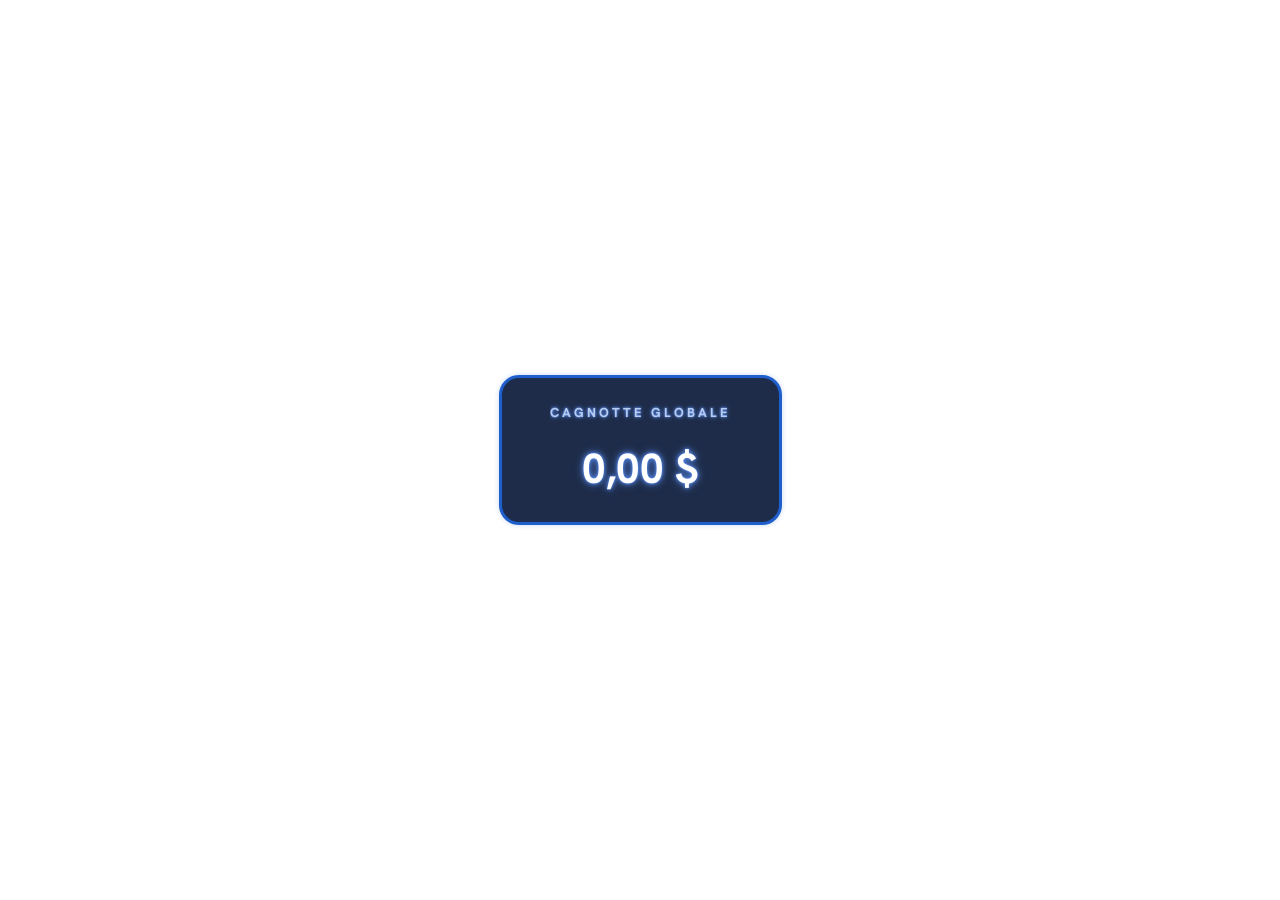
<file: widgets/global/index.html>
<!doctype html>
<meta charset="utf-8">
<title>Lumea : total</title>
<link rel="stylesheet" href="/widgets/fonts/fonts.css">  <!-- polices livrées : aucun appel à internet -->
<style>
  html, body {
    margin: 0; height: 100%;
    background: transparent;   /* OBS: seule la boite est visible, aucun fond autour */
    overflow: hidden;
    /* the XP badge sticks out of the box: keep it inside the OBS canvas.
       The 760 x 420 source leaves 80px around a 600 x 260 widget: the palier flash glow
       (blur 60px) fades out before the edge, so the source limit never shows. */
    padding: 34px 40px; box-sizing: border-box;
    display: flex; align-items: center; justify-content: center;
  }
  /* Look of the widget. These defaults are the original look; the style chosen in
     the admin (Widgets OBS > Personnaliser) overrides them, see applyStyle(). */
  :root {
    --neon: #1f5fcc;
    --glow: 0 0 5px rgba(31, 95, 204, 0.24), inset 0 0 3px rgba(31, 95, 204, 0.15);
    --bg: rgba(11, 27, 58, 0.92);
    --border-w: 3px;
    --radius: 20px;
    --opacity: 1;
    --font: 'Hanken Grotesk', sans-serif;
    --title-size: 13px;
    --title-color: #b8ccf0;
    --title-glow: 0 0 2px #5b8def, 0 0 4px #5b8def;
    --amount-size: 42px;
    --amount-color: #ffffff;
    --amount-glow: 0 0 2px #5b8def, 0 0 5px #5b8def, 0 0 10px rgba(91, 141, 239, .7);
    --badge-bg: #ffc83d;
    --badge-fg: #0b1b3a;
    --flash: #ffc83d;
    --flash-glow: 0 0 28px rgba(255, 200, 61, 0.95), 0 0 60px rgba(255, 200, 61, 0.55),
                  inset 0 0 18px rgba(255, 200, 61, 0.6);
    --flash-time: .9s;
    --flash-count: 7;
    --title-spacing: 3px;
    --pad: 1;
    --border-style: solid;
    --badge-size: 13px;
    --badge-hold: 4.5s;       /* the badge starts to fade this long after it appeared */
    --glow-strong: 0 0 9px rgba(31, 95, 204, 0.3), inset 0 0 5px rgba(31, 95, 204, 0.22);
    --pulse-time: 3s;
  }
  .box {
    position: relative;
    background: var(--bg);
    border: var(--border-w) var(--border-style) var(--neon);
    border-radius: var(--radius);
    padding: calc(26px * var(--pad)) calc(48px * var(--pad));
    text-align: center;
    box-shadow: var(--glow);
    opacity: var(--opacity);
  }
  /* "Néon qui respire": a stronger glow laid over the frame, faded in and out. Only its opacity moves,
     so the browser never redraws the shadow itself: no flicker, even in a busy OBS scene. */
  .box::after {
    content: ''; position: absolute; inset: calc(-1 * var(--border-w)); border-radius: var(--radius);
    box-shadow: var(--glow-strong); opacity: 0; pointer-events: none;
  }
  .box.pulse::after { animation: neonPulse var(--pulse-time) ease-in-out infinite; }
  @keyframes neonPulse { 50% { opacity: 1; } }
  .reduit .box.pulse::after { animation: none; }
  .title {
    font-family: var(--font);
    font-size: var(--title-size); letter-spacing: var(--title-spacing);
    color: var(--title-color);
    text-shadow: var(--title-glow);
    margin-bottom: 20px;
    /* a long streamer name must never push the box out of the OBS source */
    max-width: 440px; margin-left: auto; margin-right: auto;
    white-space: nowrap; overflow: hidden; text-overflow: ellipsis;
  }
  /* page perso seulement : le total de l'équipe, en petit sous le total du streamer */
  .team {
    display: none; margin-top: 16px;
    font-family: var(--font); font-size: 10px; letter-spacing: 2px;
    color: var(--title-color); text-shadow: var(--title-glow); white-space: nowrap;
  }
  .perso .team { display: block; }
  .amount {
    font-family: var(--font);
    font-size: var(--amount-size);
    color: var(--amount-color);
    text-shadow: var(--amount-glow);
    white-space: nowrap;
  }
  /* Roulette option: the amount is a drum of whole numbers, read in rows: the row above
     the middle one is the next amount, the row below the previous one.
     Radius = 1.3em / (2 tan 18deg) = 2em. The padding keeps the glow inside the mask;
     negative margins keep the box size unchanged. --angle is set at every frame. */
  .roll { display: inline-flex; align-items: center; vertical-align: top;
          padding: 1em 40px; margin: -1em -40px;
          /* always on: switching a mask on when the drum starts would cut the glow at once */
          -webkit-mask-image: linear-gradient(transparent, #000 30%, #000 70%, transparent);
          mask-image: linear-gradient(transparent, #000 30%, #000 70%, transparent); }
  /* "chiffre apparent": a window one row high, the digits pass through it and nothing shows around */
  .roll.apparent { -webkit-mask-image: linear-gradient(transparent 27%, #000 33%, #000 67%, transparent 73%);
                   mask-image: linear-gradient(transparent 27%, #000 33%, #000 67%, transparent 73%); }
  /* rows kept at rest: they need their own room, between the title and the frame */
  .amount.avec-voisins { margin: .95em 0; }
  .cell { display: inline-block; position: relative; flex: none; width: 0; height: 1.3em; line-height: 1.3em;
          white-space: pre; perspective: 8em; transition: width .3s ease; }
  .roll.neuf .cell { transition: none; }    /* a redraw is not a new column opening */
  .drum { position: absolute; inset: 0; transform-style: preserve-3d; will-change: transform;
          transform: translateZ(-2em) rotateX(calc(var(--angle, 0) * 1deg)); }
  .cell.fixe .drum { transform: translateZ(-2em); }
  /* right-aligned: a row with one more digit (999 under 1 000) spills to the left */
  .face { position: absolute; inset: 0; display: flex; justify-content: center; backface-visibility: hidden; }
  .cell.vide .face { justify-content: flex-end; }
  /* Rows around the middle one fade in and out: appearing at once, their neon would flash. */
  .face { opacity: 0; transition: opacity .25s ease; }
  .face.cur, .roll.spin:not(.seul) .cell:not(.fixe) .face, .cell.tourne .face,
  .roll.voisins .cell:not(.fixe) .face.voisin { opacity: 1; }
  .badge {
    position: absolute; top: -22px; right: -30px;
    background: var(--badge-bg);
    border: 4px solid var(--badge-bg);
    border-radius: 999px;
    padding: 9px 15px;
    font-family: var(--font);
    font-size: var(--badge-size);
    color: var(--badge-fg);
    white-space: nowrap;
    opacity: 0;
    pointer-events: none;
    z-index: 2;               /* above the breathing glow */
  }
  .badge[data-pos="haut_gauche"] { right: auto; left: -30px; }
  .badge[data-pos="bas_droite"] { top: auto; bottom: -22px; }
  .badge[data-pos="bas_gauche"] { top: auto; bottom: -22px; right: auto; left: -30px; }
  /* "Pixel" fonts: the text is a canvas drawn in small squares, glowing like text */
  .title canvas, .amount canvas, .badge canvas { display: block; margin: 0 auto; }
  .title canvas { filter: var(--title-glow-f, none); }
  .amount canvas { filter: var(--amount-glow-f, none); }
  /* Palier atteint : le cadre clignote (en jaune par defaut). */
  .box.palier { animation: palierFlash var(--flash-time) ease-in-out var(--flash-count); }
  @keyframes palierFlash {
    0%, 100% { border-color: var(--neon); box-shadow: var(--glow); }
    50% { border-color: var(--flash); box-shadow: var(--flash-glow); }
  }

  /* Badge: an arrival (four kinds), then a fade that starts --badge-hold later. Two animations, so the
     arrival keeps its speed whatever the time on screen. Animations réduites: always the plain fade. */
  .badge.pop { animation: badgeIn .7s ease both, badgeOut .5s ease var(--badge-hold) forwards; }
  .badge.pop[data-anim="fondu"] { animation-name: badgeFadeIn, badgeOut; }
  .badge.pop[data-anim="glisse"] { animation-name: badgeSlideIn, badgeOut; }
  .badge.pop[data-anim="zoom"] { animation-name: badgeZoomIn, badgeOut; }
  @keyframes badgeIn {
    0%   { opacity: 0; transform: scale(.2) rotate(-20deg); }
    45%  { opacity: 1; transform: scale(1.35) rotate(10deg); }
    75%  { opacity: 1; transform: scale(.9) rotate(-4deg); }
    100% { opacity: 1; transform: none; }
  }
  @keyframes badgeFadeIn { from { opacity: 0; } to { opacity: 1; } }
  @keyframes badgeSlideIn { from { opacity: 0; transform: translateY(-18px); } to { opacity: 1; transform: none; } }
  @keyframes badgeZoomIn { from { opacity: 0; transform: scale(.6); } to { opacity: 1; transform: none; } }
  @keyframes badgeOut { from { opacity: 1; } to { opacity: 0; } }
</style>

<div class="box">
  <div class="title">CAGNOTTE GLOBALE</div>
  <div class="amount" id="amount">0,00 $</div>
  <div class="badge" id="badge"></div>
  <div class="team" id="team"></div>
</div>

<script>
// Le widget ne parle qu'à Lumea, sur la machine : /widget/global ou /widget/perso.
const scope = location.pathname.includes('/perso') ? 'perso' : 'global';
// /widget/perso/<id du membre> : le serveur ne renvoie que les dons de ce membre.
const memberMatch = location.pathname.match(/\/perso\/([^/]+)/);
const member = memberMatch ? decodeURIComponent(memberMatch[1]) : '';
const teamEl = document.getElementById('team');
if (scope === 'perso') document.body.classList.add('perso');
const host = location.host;
// Paliers : le serveur envoie chaque palier franchi une seule fois (msg.milestones), le widget ne
// compare plus les totaux lui-même.

// Display currency. Every amount arrives in integer cents of the campaign currency. `taux` is how many
// units of the display currency 1 unit of the campaign's is worth (1 when they are the same): the server
// sends it with the style, the widget never guesses a rate.
let money = new Intl.NumberFormat('fr-CA', { style: 'currency', currency: 'CAD' });
let devise = 'CAD', taux = 1, lastCents = null, teamCents = null;
let styleCurrency = '', campaignCurrency = '';
let curFormat = 'symbole', showCents = true, moneyKey = '';
// Returns true when the writing of the amounts changed: the caller then redraws (repaintAll).
function setCurrency(code, rate) {
  if (!code || !(rate > 0)) { code = 'CAD'; rate = 1; }     // no rate: the amount stays as counted
  const digits = showCents ? 2 : 0;
  const key = [code, rate, curFormat, digits].join('|');
  if (key === moneyKey) return false;
  const opts = curFormat === 'sans' ? { style: 'decimal' }
    : { style: 'currency', currency: code, currencyDisplay: curFormat === 'code' ? 'code' : 'symbol' };
  try {
    money = new Intl.NumberFormat('fr-CA', { ...opts, minimumFractionDigits: digits, maximumFractionDigits: digits });
  } catch {                                                  // code unknown to this browser
    return code !== 'CAD' && setCurrency('CAD', 1);
  }
  devise = code;
  taux = rate;
  moneyKey = key;
  if (lastCents !== null) texts.set(amountEl, fmt(lastCents));
  if (teamCents !== null) teamEl.textContent = 'ÉQUIPE ' + fmt(teamCents);
  return true;
}
// Cents of the campaign -> text in the display currency. Without the cents the amount is cut, never
// rounded up: the widget must not show a dollar that is not there yet.
function fmt(cents) {
  const v = cents / 100 * taux;
  return money.format(showCents ? v : Math.floor(v + 1e-9));
}
const amountEl = document.getElementById('amount');
const badgeEl = document.getElementById('badge');
const queue = [];
let badgeBusy = false;

const boxEl = document.querySelector('.box');

// Flash colour of one milestone (#rrggbb from the server), else the theme's own (--flash on the page).
function flashVars(c) {
  return { '--flash': c, '--flash-glow': `0 0 28px ${rgba(c, 0.95)}, 0 0 60px ${rgba(c, 0.55)}, `
                                        + `inset 0 0 18px ${rgba(c, 0.6)}` };
}
function flashPalier(color) {
  for (const k of ['--flash', '--flash-glow']) {
    if (color) boxEl.style.setProperty(k, flashVars(color)[k]); else boxEl.style.removeProperty(k);
  }
  boxEl.classList.remove('palier');
  void boxEl.offsetWidth;         // relance l'animation si elle tourne deja
  boxEl.classList.add('palier');
}
boxEl.addEventListener('animationend', (e) => {
  if (e.animationName === 'palierFlash') boxEl.classList.remove('palier');
});

// ---- look: style sent by the server (or, in the admin preview, by the editor) ----
const titleEl = document.querySelector('.title');
let showBadge = true;
let tiers = [];                 // [{min_cents, color}]: the badge takes the colour of the highest tier reached
let titleRaw = titleEl.textContent, upperTitle = true;
let badgeTime = 5000;           // ms on screen

const rgb = (h) => { const n = parseInt(h.slice(1), 16); return [n >> 16 & 255, n >> 8 & 255, n & 255]; };
const rgba = (h, a) => `rgba(${rgb(h).join(',')},${Math.max(0, Math.min(1, a)).toFixed(2)})`;
// ---- text: plain text, or drawn on a grid of small squares ("pixel" fonts) ----
// A smooth font drawn at 1/n size then enlarged square by square: every glyph,
// any currency symbol included, gets the same pixel-art look, with fine squares.
let pixelSize = 0;              // 0 = the font draws itself; n = squares of n px
let pixelFont = null;
const texts = new Map();        // element -> its text, to redraw after a style change

function pixelCanvas(text, cs) {
  const size = parseFloat(cs.fontSize);
  // a small title keeps at least 9 squares of height, else it is unreadable
  const px = Math.max(1, Math.min(pixelSize, Math.floor(size / 9)));
  const fs = Math.max(4, Math.round(size / px));
  const gap = (parseFloat(cs.letterSpacing) || 0) / px;
  const font = `700 ${fs}px ${pixelFont}, 'Segoe UI Symbol', 'Segoe UI', sans-serif`;
  const small = document.createElement('canvas');
  const c = small.getContext('2d');
  c.font = font;
  const chars = [...text];
  const widths = chars.map((ch) => c.measureText(ch).width);
  small.width = Math.ceil(widths.reduce((a, b) => a + b, 0) + gap * Math.max(0, chars.length - 1)) + 2;
  small.height = Math.ceil(fs * 1.3);
  c.font = font;                // resizing a canvas resets its context
  c.textBaseline = 'middle';
  let x = 1;
  chars.forEach((ch, i) => { c.fillText(ch, x, small.height / 2 + 1); x += widths[i] + gap; });
  const img = c.getImageData(0, 0, small.width, small.height);
  for (let i = 3; i < img.data.length; i += 4) img.data[i] = img.data[i] >= 128 ? 255 : 0;  // hard-edged squares
  c.putImageData(img, 0, 0);
  c.globalCompositeOperation = 'source-in';
  c.fillStyle = cs.color;
  c.fillRect(0, 0, small.width, small.height);
  const out = document.createElement('canvas');
  out.width = small.width * px;
  out.height = small.height * px;
  const o = out.getContext('2d');
  o.imageSmoothingEnabled = false;
  o.drawImage(small, 0, 0, out.width, out.height);
  return out;
}

function paint(el, text) {
  texts.set(el, text);
  if (el === amountEl && rouleau) return drawRoll(text);
  drawText(el, text);
}

function drawText(el, text) {
  // the title clips overflow for its CSS ellipsis; that would cut the canvas glow
  el.style.overflow = pixelSize ? 'visible' : '';
  if (!pixelSize) { el.textContent = text; return; }
  const cs = getComputedStyle(el);
  const max = el === titleEl ? 440 : Infinity;    // same limit as the CSS ellipsis
  let shown = text;
  let canvas = pixelCanvas(shown, cs);
  while (canvas.width > max && shown.length > 2) {
    shown = `${shown.replace(/…$/, '').slice(0, -1)}…`;
    canvas = pixelCanvas(shown, cs);
  }
  el.replaceChildren(canvas);
}

function repaintAll() {
  for (const [el, text] of texts) paint(el, text);
}

// ---- roulette option: the whole amount turns in rows of consecutive amounts ----
let rouleau = false;
let rollSign = 1;               // 1: rows move down, the next amount comes from above; -1: the opposite
let rollNeighbours = false;
let rollWindow = false;         // "chiffre apparent": no row visible above or below the middle one
let rollSingle = false;         // "chiffre unique": each digit turns on its own, only if it changes
let rollCells = [];             // from right to left: { el, faces }
let charWidths = new Map();
let rollFrame = null;
let lastFrame = 0;
// `turn` is the position of the drum, counted in rows; it lands on a whole number.
// Each whole value of it shows one amount: see amountAt().
let turn = 0, turnSpeed = 0, turnEnd = 0;
let countFrom = 0, countFromTurn = 0, countTo = 0;
let shownAmount = 0;

const ROWS = [-1, 0, 1, 2];     // offset of each row from the middle one; 2 enters from the top
const MAX_ROWS = 16;            // rows turned for one donation, whatever its size
const LAST_ROWS = 8;            // the end of the count goes one by one
let SPRING = 5;                 // stiffness of the movement: "Vitesse de la roulette" scales it

const isDigit = (ch) => ch >= '0' && ch <= '9';
const digitsOf = (text) => Number([...text].filter(isDigit).join('')) || 0;

// 1111 -> its characters. Below zero there is nothing to show.
function rowChars(n) {
  if (n < 0) return [];
  const decimals = money.resolvedOptions().maximumFractionDigits;
  return [...money.format(n / 10 ** decimals)].reverse();
}

function charWidth(ch, roll) {
  if (!ch) return 0;
  const key = isDigit(ch) ? '0' : ch;
  if (!charWidths.has(key)) {
    const ruler = Object.assign(document.createElement('span'), { className: 'cell' });
    ruler.style.width = 'auto';
    roll.append(ruler);
    // every digit gets the width of the widest one, so the amount does not shake
    const widths = (isDigit(ch) ? '0123456789' : ch).split('').map((c) => {
      drawText(ruler, c);
      return ruler.getBoundingClientRect().width;
    });
    ruler.remove();
    charWidths.set(key, Math.max(...widths));
  }
  return charWidths.get(key);
}

// A "pixel" glyph is costly to draw, so each face keeps those it has already drawn.
function drawFace(face, ch) {
  if (face.dataset.ch === ch) return;
  face.dataset.ch = ch;
  if (!ch) { face.replaceChildren(); return; }
  if (!pixelSize) { face.textContent = ch; return; }
  face.drawn ??= {};
  if (face.drawn[ch]) { face.replaceChildren(face.drawn[ch]); return; }
  drawText(face, ch);
  face.drawn[ch] = face.firstChild;
}

function makeCell(roll) {
  const el = Object.assign(document.createElement('span'), { className: 'cell' });
  roll.prepend(el);             // in the page before drawing: "pixel" fonts read the computed style
  const drum = Object.assign(document.createElement('span'), { className: 'drum' });
  el.append(drum);
  const faces = ROWS.map((row) => {
    const face = Object.assign(document.createElement('span'),
                               { className: `face ${row === 0 ? 'cur' : Math.abs(row) === 1 ? 'voisin' : ''}` });
    face.style.transform = `rotateX(${36 * row * rollSign}deg) translateZ(2em)`;
    drum.append(face);
    return face;
  });
  void el.offsetWidth;          // a new column opens from zero: the box grows sideways
  return { el, faces };
}

function showAmount(n, roll) {
  shownAmount = n;
  const rows = ROWS.map((row) => rowChars(n + row));
  const count = Math.max(...rows.map((r) => r.length));
  while (rollCells.length < count) rollCells.push(makeCell(roll));
  rollCells.forEach((cell, i) => {
    cell.faces.forEach((face, r) => drawFace(face, rows[r][i] || ''));
    const middle = rows[ROWS.indexOf(0)][i] || '';
    cell.el.classList.toggle('fixe', !!middle && !isDigit(middle));
    cell.el.classList.toggle('vide', !middle);
    cell.el.style.width = `${charWidth(middle, roll)}px`;
  });
}

// No animation: page opening, resync, change of look or currency.
function drawRoll(text) {
  cancelAnimationFrame(rollFrame);
  rollFrame = null;
  turn = turnEnd = countFromTurn = 0;
  turnSpeed = 0;
  countFrom = countTo = digitsOf(text);
  rollCells = [];
  charWidths = new Map();
  const roll = Object.assign(document.createElement('span'), { className: 'roll neuf' });
  roll.classList.toggle('voisins', rollNeighbours);
  roll.classList.toggle('apparent', rollWindow);
  roll.classList.toggle('seul', rollSingle);
  amountEl.replaceChildren(roll);
  if (rollSingle) placeDigits(countTo, roll);
  else showAmount(countTo, roll);
  void roll.offsetWidth;
  roll.classList.remove('neuf');
}

// ---- "chiffre unique": every digit is its own drum. cell.turn counts in digits: its
// whole part modulo 10 is the digit in the middle, cell.end where it has to land.
function showDigit(cell, whole) {
  cell.faces.forEach((face, r) => drawFace(face, String((whole + ROWS[r] + 1000) % 10)));
}

// Sets the columns for this amount; those whose digit changes get a new `end`.
function placeDigits(n, roll) {
  shownAmount = n;
  const chars = rowChars(n);
  while (rollCells.length < chars.length) rollCells.push(makeCell(roll));
  rollCells.forEach((cell, i) => {
    const ch = chars[i] || '';
    cell.el.classList.toggle('fixe', !isDigit(ch));
    cell.el.style.width = `${charWidth(ch, roll)}px`;
    if (!isDigit(ch)) {
      cell.faces.forEach((face, r) => drawFace(face, ROWS[r] ? '' : ch));
      return;
    }
    const digit = Number(ch);
    if (cell.end === undefined) {
      // a column just opened by this donation starts from 0; on a fresh drawing, on its digit
      const start = roll.dataset.drawn ? 0 : digit;
      cell.turn = cell.end = start;
      cell.speed = 0;
      showDigit(cell, start);
    }
    cell.end += (digit - cell.end % 10 + 10) % 10;
  });
  roll.dataset.drawn = '1';
}

function spinDigits(dt, roll) {
  let moving = false;
  for (const cell of rollCells) {
    if (cell.end === undefined || (cell.turn === cell.end && !cell.speed)) continue;
    const before = Math.floor(cell.turn);
    const x = cell.turn - cell.end;
    const a = cell.speed + SPRING * x;
    const e = Math.exp(-SPRING * dt);
    cell.turn = cell.end + (x + a * dt) * e;
    cell.speed = (cell.speed - SPRING * a * dt) * e;
    const done = Math.abs(cell.turn - cell.end) < .002 && Math.abs(cell.speed) < .01;
    if (done) { cell.turn = cell.end; cell.speed = 0; } else moving = true;
    const whole = Math.min(cell.end, Math.floor(cell.turn));
    if (whole !== before) showDigit(cell, whole);
    cell.el.classList.toggle('tourne', !done);
    cell.el.style.setProperty('--angle', -36 * rollSign * Math.max(0, cell.turn - whole));
  }
  return moving;
}

// Far from the end the count takes big strides; the last rows go one by one, so the
// drum lands on the true total with no jump.
function amountAt(wholeTurn) {
  const left = turnEnd - wholeTurn;
  const last = Math.min(LAST_ROWS, turnEnd - countFromTurn);
  if (left <= last) return countTo - left;
  const done = (wholeTurn - countFromTurn) / (turnEnd - countFromTurn - last);
  return Math.round(countFrom + (countTo - last - countFrom) * done);
}

// A donation. A lower total (rehearsal of a milestone) just shows up, no count backwards.
function rollTo(text) {
  const roll = amountEl.querySelector('.roll');
  const target = digitsOf(text);
  if (!roll || target < shownAmount) return drawRoll(text);
  if (target === countTo) return;
  if (rollSingle) {
    countTo = target;
    placeDigits(target, roll);
    roll.classList.add('spin');
    if (rollFrame === null) { lastFrame = performance.now(); rollFrame = requestAnimationFrame(spinFrame); }
    return;
  }
  countFrom = shownAmount;
  countFromTurn = Math.floor(turn);
  countTo = target;
  turnEnd = countFromTurn + Math.min(MAX_ROWS, target - shownAmount);
  roll.classList.add('spin');
  if (rollFrame === null) { lastFrame = performance.now(); rollFrame = requestAnimationFrame(spinFrame); }
}

// Critically damped spring: starts slowly, ends slowly, and a new donation arriving
// mid-way never breaks the movement since position and speed stay continuous.
// Exact formula: a throttled OBS scene just lands on the right amount when it wakes up.
function spinFrame(now) {
  const dt = Math.max(0, now - lastFrame) / 1000;
  lastFrame = now;
  const roll = amountEl.querySelector('.roll');
  if (rollSingle) {
    if (spinDigits(dt, roll)) { rollFrame = requestAnimationFrame(spinFrame); return; }
    rollFrame = null;
    roll.classList.remove('spin');
    return;
  }
  const x = turn - turnEnd;
  const a = turnSpeed + SPRING * x;
  const e = Math.exp(-SPRING * dt);
  turn = turnEnd + (x + a * dt) * e;
  turnSpeed = (turnSpeed - SPRING * a * dt) * e;
  const done = Math.abs(turn - turnEnd) < .002 && Math.abs(turnSpeed) < .01;
  if (done) { turn = turnEnd; turnSpeed = 0; }
  // the spring may brush past its end by a hair: keep the drum on the last row
  const whole = Math.min(turnEnd, Math.floor(turn));
  const amount = amountAt(whole);
  if (amount !== shownAmount) showAmount(amount, roll);
  roll.style.setProperty('--angle', -36 * rollSign * Math.max(0, turn - whole));
  if (done) {
    rollFrame = null;
    roll.classList.remove('spin');
    return;
  }
  rollFrame = requestAnimationFrame(spinFrame);
}

texts.set(titleEl, titleEl.textContent);
texts.set(amountEl, amountEl.textContent);

// Every value was validated by the server (colours #rrggbb, bounded numbers).
// Shadows are built here rather than with color-mix(): OBS ships an older Chromium.
function applyStyle(st) {
  if (!st) return;
  const k = st.intensite / 100;
  const shadow = (parts) => (k > 0 ? parts.join(', ') : 'none');
  const set = (name, value) => document.documentElement.style.setProperty(name, value);
  set('--neon', st.neon);
  set('--glow', shadow([`0 0 ${15 * k}px ${rgba(st.neon, 0.8 * k)}`,
                        `inset 0 0 ${10 * k}px ${rgba(st.neon, 0.5 * k)}`]));
  set('--bg', rgba(st.fond, st.opacite_fond / 100));
  set('--border-w', `${st.contour}px`);
  set('--radius', `${st.arrondi}px`);
  set('--opacity', st.opacite / 100);
  set('--font', st.police_css);
  set('--title-size', `${st.taille_titre}px`);
  set('--title-color', st.titre_couleur);
  set('--title-glow', shadow([`0 0 ${6 * k}px ${st.lueur_texte}`, `0 0 ${14 * k}px ${st.lueur_texte}`]));
  // same glow for text drawn in squares (a canvas has no text-shadow)
  const drop = (parts) => (k > 0 ? parts.map((p) => `drop-shadow(${p})`).join(' ') : 'none');
  set('--title-glow-f', drop([`0 0 ${3 * k}px ${st.lueur_texte}`, `0 0 ${7 * k}px ${st.lueur_texte}`]));
  set('--amount-glow-f', drop([`0 0 ${4 * k}px ${st.lueur_texte}`, `0 0 ${9 * k}px ${st.lueur_texte}`,
                               `0 0 ${16 * k}px ${rgba(st.lueur_texte, 0.7)}`]));
  set('--amount-size', `${st.taille_montant}px`);
  set('--amount-color', st.montant_couleur);
  set('--amount-glow', shadow([`0 0 ${8 * k}px ${st.lueur_texte}`, `0 0 ${18 * k}px ${st.lueur_texte}`,
                               `0 0 ${32 * k}px ${rgba(st.lueur_texte, 0.7)}`]));
  set('--badge-bg', st.badge_fond);
  set('--badge-fg', st.badge_texte);
  for (const [k, v] of Object.entries(flashVars(st.flash))) set(k, v);
  tiers = [...(st.tiers || [])].sort((a, b) => a.min_cents - b.min_cents);
  titleEl.style.display = st.afficher_titre ? '' : 'none';
  teamEl.style.display = st.afficher_equipe ? '' : 'none';
  showBadge = st.afficher_badge;
  // Only the option of the style decides. The "animations" setting of Windows is not read: it is the
  // comfort of the person at the PC, the widget is drawn for the viewers of the stream.
  const reduit = !!st.animations_reduites;
  document.documentElement.classList.toggle('reduit', reduit);
  set('--title-spacing', `${st.espacement_titre}px`);
  set('--pad', st.marge / 100);
  set('--border-style', { tirets: 'dashed', points: 'dotted', double: 'double' }[st.contour_style] || 'solid');
  set('--glow-strong', shadow([`0 0 ${30 * k}px ${rgba(st.neon, k)}`, `inset 0 0 ${18 * k}px ${rgba(st.neon, 0.75 * k)}`]));
  set('--pulse-time', `${st.neon_vitesse}s`);
  boxEl.classList.toggle('pulse', !!st.neon_pulse && k > 0);
  set('--badge-size', `${st.badge_taille}px`);
  badgeTime = st.badge_duree * 1000;
  set('--badge-hold', `${st.badge_duree - 0.5}s`);
  badgeEl.dataset.pos = st.badge_position;
  badgeEl.dataset.anim = reduit ? 'fondu' : st.badge_animation;
  set('--flash-time', { lent: '1.4s', rapide: '.5s' }[st.flash_rythme] || '.9s');
  set('--flash-count', reduit ? Math.min(2, st.flash_nombre) : st.flash_nombre);
  rouleau = !!st.animation_rouleau && !reduit;      // the amount then just changes: always the true total
  SPRING = 5 * st.rouleau_vitesse / 100;
  upperTitle = !!st.titre_majuscules;
  if (scope === 'global' && st.titre) titleRaw = st.titre;
  texts.set(titleEl, upperTitle ? titleRaw.toUpperCase() : titleRaw);
  rollSign = st.rouleau_sens === 'haut' ? -1 : 1;
  rollWindow = !!st.rouleau_apparent;
  rollNeighbours = rouleau && !!st.rouleau_voisins && !rollWindow;
  rollSingle = !!st.rouleau_unique;
  amountEl.classList.toggle('avec-voisins', rollNeighbours);
  curFormat = st.devise_format;
  showCents = !!st.afficher_cents;
  styleCurrency = st.devise;       // "" = the campaign's own, sent with the state
  setCurrency(st.devise || campaignCurrency, st.devise ? st.taux : 1);
  pixelSize = st.police_pixel || 0;
  pixelFont = st.police_css;
  repaintAll();                 // sizes, colours, font or currency changed
  // the font file loads on first use: redraw (the square-drawn text needs it) once it is there
  if (document.fonts) document.fonts.load(`700 20px ${st.police_css}`).then(repaintAll, () => {});
}

function setTitle(t) {
  if (!t) return;
  titleRaw = t;
  paint(titleEl, upperTitle ? t.toUpperCase() : t);
}

// Total en cents entiers. La roulette tourne dès que le total monte, avec ou sans badge. Un total
// inchangé ne redessine rien : une roulette en cours n'est jamais coupée par un simple rafraîchissement.
function setTotal(cents) {
  if (!Number.isSafeInteger(cents) || cents === lastCents) return;
  const up = lastCents !== null && cents > lastCents;
  lastCents = cents;
  const text = fmt(cents);
  if (up && rouleau) {
    texts.set(amountEl, text);
    rollTo(text);
  } else {
    paint(amountEl, text);      // première lecture, ou total en baisse : affiché tel quel
  }
}

// Badges : un par don, en file (`queue`), montant en cents.
let badgeTimer = null;
function releaseBadge() {
  clearTimeout(badgeTimer);
  badgeBusy = false;
  pumpBadge();
}

function pumpBadge() {
  if (badgeBusy || queue.length === 0) return;
  badgeBusy = true;
  const cents = queue.shift();
  const tier = tiers.filter((x) => cents >= x.min_cents).pop();
  badgeEl.style.setProperty('--badge-bg', tier ? tier.color : '');
  if (tier) {                    // dark or white text, whichever reads on that colour
    const [r, g, b] = rgb(tier.color);
    badgeEl.style.setProperty('--badge-fg', (0.299 * r + 0.587 * g + 0.114 * b) > 150 ? '#0b1b3a' : '#ffffff');
  } else badgeEl.style.removeProperty('--badge-fg');
  paint(badgeEl, `+ ${fmt(cents)}`);
  badgeEl.classList.remove('pop');
  void badgeEl.offsetWidth;            // relance l'animation
  badgeEl.classList.add('pop');
  // animationend seul ne suffit pas : une scène OBS cachée fige les animations.
  clearTimeout(badgeTimer);
  badgeTimer = setTimeout(releaseBadge, badgeTime + 300);
}
badgeEl.addEventListener('animationend', (e) => {
  if (e.animationName === 'badgeOut') releaseBadge();   // la fin de l'arrivée ne libère pas la file
});

// Un seul WebSocket, reconnexion pour toujours : le dernier chiffre reste affiché,
// aucune erreur n'apparaît jamais à l'écran (statut "stale" compris).
const seenBadges = new Set();   // un don n'est jamais montré deux fois, même renvoyé
const seenMilestones = new Set();   // un palier ne clignote qu'une fois, même renvoyé
let realCents = null;           // dernier total confirmé : un don de test ne le remplace jamais
let testTimer = null;
let testExtra = 0;              // dons de test en cours : une rafale monte comme de vrais dons
function endTest() {
  clearTimeout(testTimer);
  testTimer = null;
  testExtra = 0;
}
function handleTest(t) {
  if (t.kind === 'milestone') return flashPalier(t.color);
  if (t.kind === 'donation' && Number.isSafeInteger(t.amount_cents)) {
    if (showBadge) { queue.push(t.amount_cents); pumpBadge(); }
    if (realCents !== null) {
      testExtra += t.amount_cents;
      setTotal(realCents + testExtra);              // roulette d'essai, annulée 6 s après le dernier
      clearTimeout(testTimer);
      testTimer = setTimeout(() => { endTest(); setTotal(realCents); }, 6000);
    }
  }
}
let delay = 500;
let ping = null;
let build = '';                 // empreinte des pages du widget, donnée par Lumea au branchement
function connect() {
  const proto = location.protocol === 'https:' ? 'wss' : 'ws';
  const ws = new WebSocket(`${proto}://${host}/ws?scope=${scope}${member ? '&member=' + encodeURIComponent(member) : ''}`);
  ws.onopen = () => {
    delay = 500;
    // heartbeat : un socket tué par un redémarrage est détecté en quelques secondes.
    clearInterval(ping);
    ping = setInterval(() => {
      if (ws.readyState === WebSocket.OPEN) ws.send('ping'); else ws.close();
    }, 10000);
  };
  ws.onmessage = (e) => {
    let msg;
    try { msg = JSON.parse(e.data); } catch { return; }
    // « Appliquer » dans Lumea, ou une page restée ouverte pendant une mise à jour de Lumea : la page se
    // recharge toute seule. L'adresse collée dans OBS ne change jamais.
    if (msg.reload) return location.reload();
    if (msg.build) {
      if (build && build !== msg.build) return location.reload();
      build = msg.build;
    }
    if (msg.test) return handleTest(msg.test);
    if (msg.style) applyStyle(msg.style);       // first message, then each change made in Lumea
    if (!('status' in msg)) return;             // a style alone carries no total
    if (msg.currency) {
      campaignCurrency = msg.currency;
      if (!styleCurrency && setCurrency(msg.currency, 1)) repaintAll();
    }
    const fresh = (msg.new_donations || []).filter((d) => !seenBadges.has(d.id));
    fresh.forEach((d) => seenBadges.add(d.id));
    if (scope === 'perso') {
      if (msg.name && msg.name !== titleRaw) setTitle(msg.name);
      if (Number.isSafeInteger(msg.team_total_cents)) {
        teamCents = msg.team_total_cents;
        teamEl.textContent = 'ÉQUIPE ' + fmt(teamCents);
      }
    }
    if (Number.isSafeInteger(msg.total_cents)) {
      // Un vrai changement met fin à l'essai en cours ; un total inchangé le laisse finir.
      if (msg.total_cents !== realCents) endTest();
      realCents = msg.total_cents;
      if (testTimer === null) setTotal(realCents);
    }
    const flashes = (msg.milestones || []).filter((m) => !seenMilestones.has(m.id));
    flashes.forEach((m) => seenMilestones.add(m.id));
    if (flashes.length > 0) flashPalier(flashes[0].color);
    if (showBadge) fresh.forEach((d) => { queue.push(d.amount_cents); pumpBadge(); });
  };
  ws.onclose = () => {
    clearInterval(ping);
    setTimeout(connect, delay);
    delay = Math.min(delay * 2, 3000);   // de nouveau à l'antenne en 3 s au plus
  };
  ws.onerror = () => ws.close();
}
if (scope === 'perso') setTitle('MA CAGNOTTE');
connect();
</script>
</file>
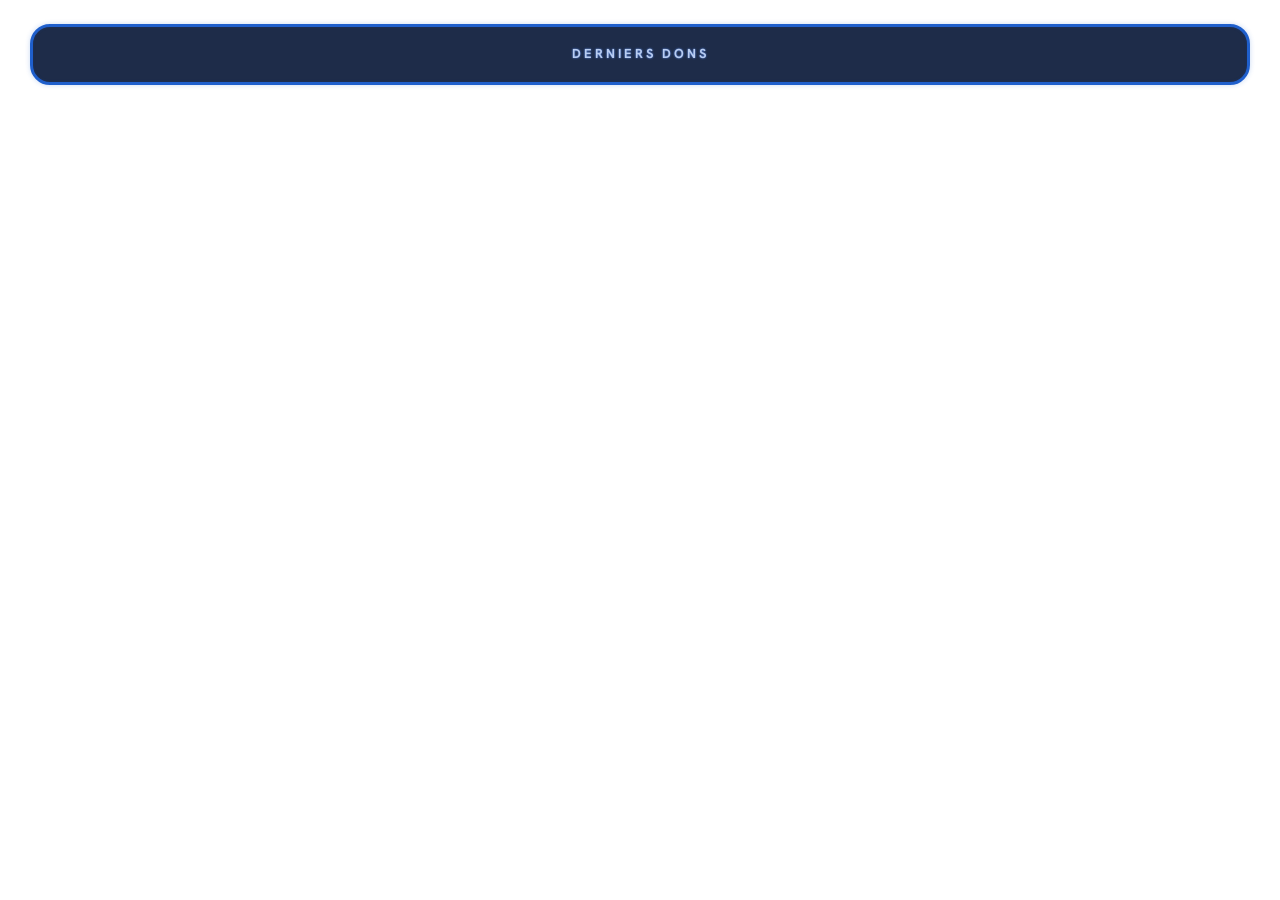
<file: widgets/recents/index.html>
<!doctype html>
<meta charset="utf-8">
<title>Lumea : derniers dons</title>
<link rel="stylesheet" href="/widgets/fonts/fonts.css">  <!-- polices livrées : aucun appel à internet -->
<style>
  html, body { margin: 0; height: 100%; background: transparent; overflow: hidden; }
  body { padding: 24px 30px; box-sizing: border-box; }
  /* Même système de style que le total : les valeurs viennent du serveur (applyStyle). */
  :root {
    --neon: #1f5fcc;
    --glow: 0 0 5px rgba(31, 95, 204, 0.24), inset 0 0 3px rgba(31, 95, 204, 0.15);
    --bg: rgba(11, 27, 58, 0.92);
    --border-w: 3px; --radius: 20px; --opacity: 1;
    --font: 'Hanken Grotesk', sans-serif;
    --title-size: 13px; --title-color: #b8ccf0; --title-glow: 0 0 2px #5b8def;
    --amount-color: #ffffff; --amount-glow: 0 0 6px #5b8def;
    --title-spacing: 3px; --pad: 1; --border-style: solid; --row-size: 18px;
    --glow-strong: 0 0 9px rgba(31, 95, 204, 0.3), inset 0 0 5px rgba(31, 95, 204, 0.22); --pulse-time: 3s;
  }
  .box {
    position: relative;
    background: var(--bg); border: var(--border-w) var(--border-style) var(--neon); border-radius: var(--radius);
    box-shadow: var(--glow); opacity: var(--opacity);
    padding: calc(18px * var(--pad)) calc(22px * var(--pad)) calc(12px * var(--pad));
    font-family: var(--font); color: var(--amount-color);
  }
  /* "Néon qui respire" : seule l'opacité d'une lueur plus forte bouge, donc aucun scintillement. */
  .box::after {
    content: ''; position: absolute; inset: calc(-1 * var(--border-w)); border-radius: var(--radius);
    box-shadow: var(--glow-strong); opacity: 0; pointer-events: none;
  }
  .box.pulse::after { animation: neonPulse var(--pulse-time) ease-in-out infinite; }
  @keyframes neonPulse { 50% { opacity: 1; } }
  .reduit .box.pulse::after { animation: none; }
  .title {
    font-size: var(--title-size); letter-spacing: var(--title-spacing); text-align: center; margin-bottom: 8px;
    color: var(--title-color); text-shadow: var(--title-glow); white-space: nowrap;
    overflow: hidden; text-overflow: ellipsis;
  }
  .row {
    --tier: var(--neon);
    display: grid; grid-template-columns: 1fr auto; column-gap: 14px; align-items: baseline;
    padding: 9px 0 9px 12px; border-left: 4px solid var(--tier); margin-top: 6px;
    background: rgba(255, 255, 255, 0.04); border-radius: 0 10px 10px 0; overflow: hidden;
  }
  .row.palier { --tier: var(--c); }
  .name { font-size: var(--row-size); white-space: nowrap; overflow: hidden; text-overflow: ellipsis; }
  .amt {
    font-size: calc(var(--row-size) + 2px); font-variant-numeric: tabular-nums; white-space: nowrap; padding-right: 10px;
    color: var(--amount-color); text-shadow: var(--amount-glow);
  }
  .row.palier .amt { color: var(--c); }
  .msg {
    grid-column: 1 / -1; font-size: calc(var(--row-size) - 5px); opacity: .8; margin-top: 2px; padding-right: 10px;
    white-space: nowrap; overflow: hidden; text-overflow: ellipsis;
  }
  .row.neuf { animation: rowIn .55s ease-out; }
  @keyframes rowIn {
    from { opacity: 0; max-height: 0; transform: translateY(-14px); padding-top: 0; padding-bottom: 0; }
    to   { opacity: 1; max-height: 90px; transform: none; }
  }
  .reduit .row.neuf { animation: none; }
</style>

<div class="box">
  <div class="title" id="title">DERNIERS DONS</div>
  <div id="list"></div>
</div>

<script>
// Le widget ne parle qu'à Lumea, sur la machine. Les dons viennent du registre (au branchement, puis à
// chaque envoi) ; les dons de test arrivent en direct et ne vivent que dans cette page.
const listEl = document.getElementById('list');
const titleEl = document.getElementById('title');
let money = new Intl.NumberFormat('fr-CA', { style: 'currency', currency: 'CAD' });
let styleCurrency = '', campaignCurrency = '';
let taux = 1, curFormat = 'symbole', showCents = true, moneyKey = '';
let lines = 6, showMessages = true, tiers = [];
let real = [], tests = [], testSeq = 0;
const shown = new Set();        // ids déjà dessinés : seuls les autres s'animent
let firstDraw = true;

// `taux` : combien d'unités de la devise affichée pour 1 de la campagne (1 si c'est la même). Le serveur
// l'envoie avec le style ; les montants reçus restent en cents de la campagne.
function setCurrency(code, rate) {
  if (!code || !(rate > 0)) { code = 'CAD'; rate = 1; }
  const digits = showCents ? 2 : 0;
  const key = [code, rate, curFormat, digits].join('|');
  if (key === moneyKey) return;
  const opts = curFormat === 'sans' ? { style: 'decimal' }
    : { style: 'currency', currency: code, currencyDisplay: curFormat === 'code' ? 'code' : 'symbol' };
  try {
    money = new Intl.NumberFormat('fr-CA', { ...opts, minimumFractionDigits: digits, maximumFractionDigits: digits });
  } catch { return; }           // code inconnu de ce navigateur : on garde l'ancien
  taux = rate;
  moneyKey = key;
}
function fmt(cents) {
  const v = cents / 100 * taux;
  return money.format(showCents ? v : Math.floor(v + 1e-9));
}
const tierColor = (cents) => (tiers.filter((x) => cents >= x.min_cents).pop() || {}).color;

function render() {
  const rows = [...tests, ...real].slice(0, lines);
  const nodes = rows.map((d) => {
    const row = document.createElement('div');
    row.className = 'row';
    const c = tierColor(d.amount_cents);
    if (c) { row.classList.add('palier'); row.style.setProperty('--c', c); }
    if (!firstDraw && !shown.has(d.id)) row.classList.add('neuf');
    const name = document.createElement('div');
    name.className = 'name';
    name.textContent = d.donor_name || 'Anonyme';
    const amt = document.createElement('div');
    amt.className = 'amt';
    amt.textContent = fmt(d.amount_cents);
    row.append(name, amt);
    if (showMessages && d.message) {
      const msg = document.createElement('div');
      msg.className = 'msg';
      msg.textContent = d.message;
      row.append(msg);
    }
    return row;
  });
  rows.forEach((d) => shown.add(d.id));
  listEl.replaceChildren(...nodes);
}

const rgb = (h) => { const n = parseInt(h.slice(1), 16); return [n >> 16 & 255, n >> 8 & 255, n & 255]; };
const rgba = (h, a) => `rgba(${rgb(h).join(',')},${a.toFixed(2)})`;

function applyStyle(st) {
  if (!st) return;
  const k = st.intensite / 100;
  const shadow = (parts) => (k > 0 ? parts.join(', ') : 'none');
  const set = (n, v) => document.documentElement.style.setProperty(n, v);
  set('--neon', st.neon);
  set('--glow', shadow([`0 0 ${15 * k}px ${rgba(st.neon, 0.8 * k)}`, `inset 0 0 ${10 * k}px ${rgba(st.neon, 0.5 * k)}`]));
  set('--bg', rgba(st.fond, st.opacite_fond / 100));
  set('--border-w', `${st.contour}px`);
  set('--radius', `${st.arrondi}px`);
  set('--opacity', st.opacite / 100);
  set('--font', st.police_css);   // les polices « pixel » dessinées en carrés restent des polices normales ici
  set('--title-size', `${st.taille_titre}px`);
  set('--title-color', st.titre_couleur);
  set('--title-glow', shadow([`0 0 ${6 * k}px ${st.lueur_texte}`, `0 0 ${14 * k}px ${st.lueur_texte}`]));
  set('--amount-color', st.montant_couleur);
  set('--amount-glow', shadow([`0 0 ${8 * k}px ${st.lueur_texte}`]));
  set('--badge-bg', st.badge_fond);
  titleEl.style.display = st.afficher_titre ? '' : 'none';
  titleEl.textContent = st.titre_majuscules ? st.recents_titre.toUpperCase() : st.recents_titre;
  // seule l'option du style décide : le réglage « animations » de Windows n'est pas lu
  document.documentElement.classList.toggle('reduit', !!st.animations_reduites);
  set('--title-spacing', `${st.espacement_titre}px`);
  set('--pad', st.marge / 100);
  set('--border-style', { tirets: 'dashed', points: 'dotted', double: 'double' }[st.contour_style] || 'solid');
  set('--row-size', `${st.recents_taille}px`);
  set('--glow-strong', shadow([`0 0 ${30 * k}px ${rgba(st.neon, Math.min(1, k))}`,
                               `inset 0 0 ${18 * k}px ${rgba(st.neon, Math.min(1, 0.75 * k))}`]));
  set('--pulse-time', `${st.neon_vitesse}s`);
  document.querySelector('.box').classList.toggle('pulse', !!st.neon_pulse && k > 0);
  lines = st.recents_lignes;
  showMessages = st.recents_messages;
  tiers = [...(st.tiers || [])].sort((a, b) => a.min_cents - b.min_cents);
  curFormat = st.devise_format;
  showCents = !!st.afficher_cents;
  styleCurrency = st.devise;       // "" = celle de la campagne
  setCurrency(st.devise || campaignCurrency, st.devise ? st.taux : 1);
  render();
}

function handleTest(t) {
  if (t.kind !== 'donation' || !Number.isSafeInteger(t.amount_cents)) return;
  tests.unshift({ id: `test-${++testSeq}`, amount_cents: t.amount_cents,
                  donor_name: t.donor_name || null, message: t.message || null });
  tests.length = Math.min(tests.length, 10);
  render();
}

let delay = 500, ping = null;
let build = '';                 // empreinte des pages du widget, donnée par Lumea au branchement
function connect() {
  const ws = new WebSocket(`${location.protocol === 'https:' ? 'wss' : 'ws'}://${location.host}/ws?scope=recents`);
  ws.onopen = () => {
    delay = 500;
    clearInterval(ping);
    ping = setInterval(() => { if (ws.readyState === WebSocket.OPEN) ws.send('ping'); else ws.close(); }, 10000);
  };
  ws.onmessage = (e) => {
    let msg;
    try { msg = JSON.parse(e.data); } catch { return; }
    // « Appliquer » dans Lumea, ou une page restée ouverte pendant une mise à jour de Lumea : la page se
    // recharge toute seule. L'adresse collée dans OBS ne change jamais.
    if (msg.reload) return location.reload();
    if (msg.build) {
      if (build && build !== msg.build) return location.reload();
      build = msg.build;
    }
    if (msg.test) return handleTest(msg.test);
    if (msg.style) applyStyle(msg.style);
    if (msg.currency) {
      campaignCurrency = msg.currency;
      if (!styleCurrency) setCurrency(msg.currency, 1);
    }
    if (!Array.isArray(msg.recents)) return;
    const before = new Set(real.map((d) => d.id));
    if (!firstDraw && msg.recents.some((d) => !before.has(d.id))) tests = [];  // un vrai don : fin des essais
    real = msg.recents;
    render();
    firstDraw = false;
  };
  ws.onclose = () => { clearInterval(ping); setTimeout(connect, delay); delay = Math.min(delay * 2, 3000); };
  ws.onerror = () => ws.close();
}
connect();
</script>
</file>
<file: widgets/fonts/fonts.css>
/* Polices des widgets, toutes livrées ici (licence OFL : fichiers OFL-*.txt). Aucun appel à internet. */
@font-face { font-family: 'Hanken Grotesk'; font-weight: 100 900; font-display: block;
             src: url('/widgets/fonts/hanken-grotesk-latin.woff2') format('woff2'); }
@font-face { font-family: 'Press Start 2P'; font-weight: 400; font-display: block;
             src: url('/widgets/fonts/press-start-2p-latin-400.woff2') format('woff2'); }
@font-face { font-family: 'Chakra Petch'; font-weight: 700; font-display: block;
             src: url('/widgets/fonts/chakra-petch-latin.woff2') format('woff2'); }
@font-face { font-family: 'Jersey 20'; font-weight: 400; font-display: block;
             src: url('/widgets/fonts/jersey-20-latin.woff2') format('woff2'); }
@font-face { font-family: 'DotGothic16'; font-weight: 400; font-display: block;
             src: url('/widgets/fonts/dotgothic16-latin.woff2') format('woff2'); }
@font-face { font-family: 'VT323'; font-weight: 400; font-display: block;
             src: url('/widgets/fonts/vt323-latin.woff2') format('woff2'); }
@font-face { font-family: 'Fredoka'; font-weight: 300 700; font-display: block;
             src: url('/widgets/fonts/fredoka-latin.woff2') format('woff2'); }
@font-face { font-family: 'Bebas Neue'; font-weight: 400; font-display: block;
             src: url('/widgets/fonts/bebas-neue-latin.woff2') format('woff2'); }
</file>
